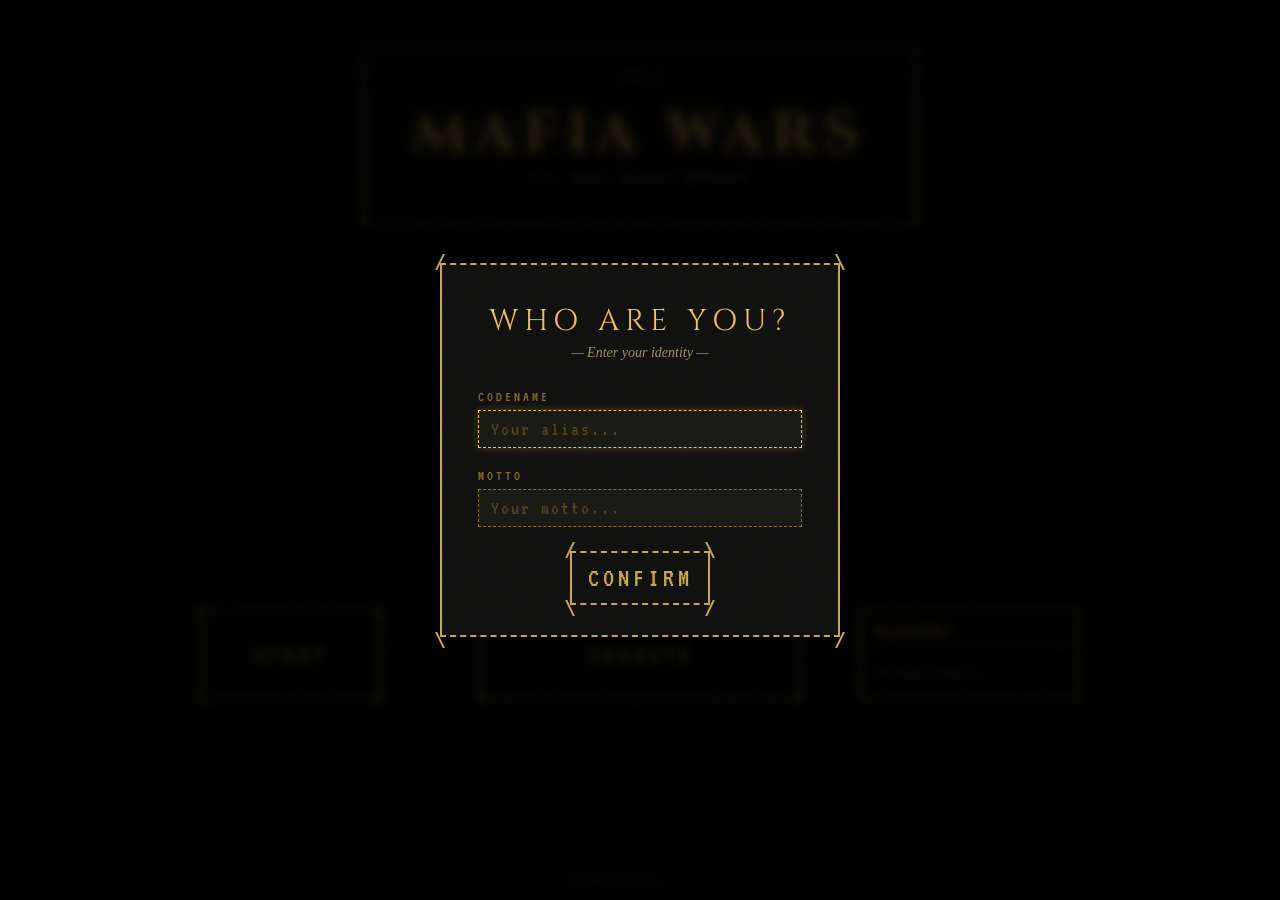
<file: index.html>
<!DOCTYPE html>
<html lang="en">
<head>
  <meta charset="UTF-8" />
  <meta name="viewport" content="width=device-width, initial-scale=1.0" />
  <title>MAFIA WARS</title>
  <link rel="stylesheet" href="css/style.css" />
</head>
<body>

  <!-- LOGO -->
  <div id="logo-wrap">
    <div id="logo-border">
      <span class="logo-corner tl">/</span>
      <span class="logo-corner tr">\</span>
      <span class="logo-corner bl">\</span>
      <span class="logo-corner br">/</span>
      <div id="logo-inner">
        <div id="logo-top-line">_ _ _ _ _ _ _ _ _ _ _ _ _ _</div>
        <div id="logo-title">MAFIA WARS</div>
        <div id="logo-subtitle">Est. Anno Domini MMXXV</div>
        <div id="logo-bottom-line">- - - - - - - - - - - - - -</div>
      </div>
    </div>
  </div>

  <!-- START BUTTON (bottom-left, 200px from edge) -->
  <div class="mafia-btn" id="btn-start">
    <span class="corner tl">/</span>
    <span class="corner tr">\</span>
    <span class="corner bl">\</span>
    <span class="corner br">/</span>
    <div class="btn-label">START</div>
  </div>

  <!-- CREDITS BUTTON (bottom-center, 200px from bottom) -->
  <div class="mafia-btn wide" id="btn-credits">
    <span class="corner tl">/</span>
    <span class="corner tr">\</span>
    <span class="corner bl">\</span>
    <span class="corner br">/</span>
    <div class="btn-label">CREDITS</div>
  </div>

  <!-- PLAYER LIST (bottom-right, mirror of START button) -->
  <div id="player-list-panel">
    <span class="corner tl">/</span>
    <span class="corner tr">\</span>
    <span class="corner bl">\</span>
    <span class="corner br">/</span>
    <div id="player-list-header">PLAYERS:</div>
    <div id="player-list-items">
      <div class="player-loading">Waiting for players...</div>
    </div>
  </div>

  <!-- USERNAME MODAL -->
  <div id="modal-overlay" class="hidden">
    <div id="modal-box">
      <span class="corner tl">/</span>
      <span class="corner tr">\</span>
      <span class="corner bl">\</span>
      <span class="corner br">/</span>
      <div id="modal-title">WHO ARE YOU?</div>
      <div id="modal-subtitle">— Enter your identity —</div>
      <div class="modal-field">
        <label>CODENAME</label>
        <input type="text" id="input-username" maxlength="16" placeholder="Your alias..." />
      </div>
      <div class="modal-field">
        <label>MOTTO</label>
        <input type="text" id="input-motto" maxlength="32" placeholder="Your motto..." />
      </div>
      <div class="modal-btn-wrap">
        <div class="mafia-btn small" id="btn-confirm-identity">
          <span class="corner tl">/</span>
          <span class="corner tr">\</span>
          <span class="corner bl">\</span>
          <span class="corner br">/</span>
          <div class="btn-label">CONFIRM</div>
        </div>
      </div>
    </div>
  </div>

  <!-- STATUS BAR -->
  <div id="status-bar">
    <span id="status-text">CONNECTING...</span>
    <span id="player-role-tag"></span>
  </div>

  <script src="js/app.js"></script>
</body>
</html>
</file>
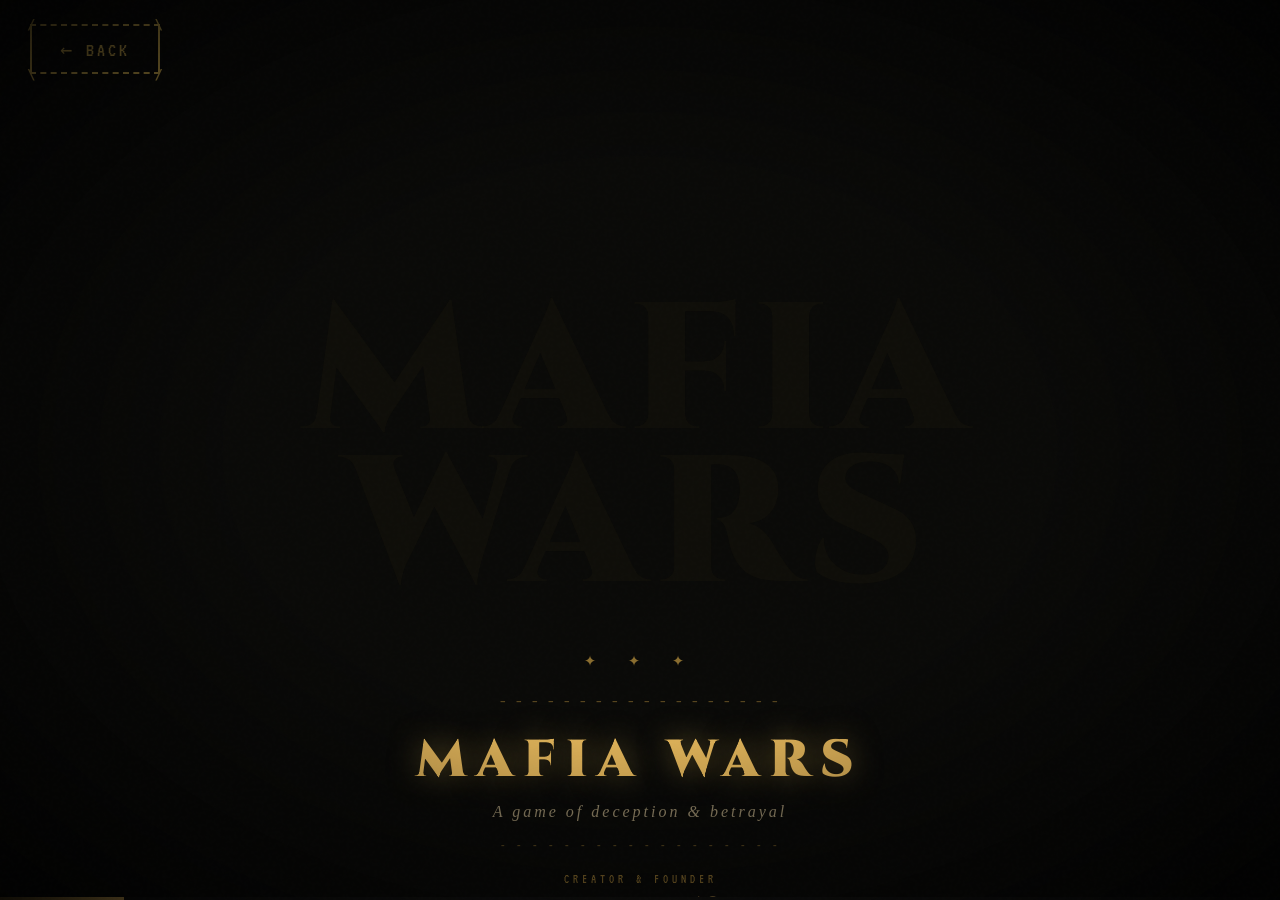
<file: credits.html>
<!DOCTYPE html>
<html lang="en">
<head>
  <meta charset="UTF-8" />
  <meta name="viewport" content="width=device-width, initial-scale=1.0"/>
  <title>MAFIA WARS — Credits</title>
  <link rel="stylesheet" href="css/credits.css" />
</head>
<body>

  <!-- Background watermark logo -->
  <div id="bg-logo">MAFIA<br>WARS</div>

  <div id="credits-stage">
    <div id="credits-scroll">

      <!-- Decorative top -->
      <div class="credits-deco">✦ ✦ ✦</div>
      <div class="credits-divider">_ _ _ _ _ _ _ _ _ _ _ _ _ _ _ _ _ _</div>

      <div class="credits-title">MAFIA WARS</div>
      <div class="credits-subtitle">A game of deception &amp; betrayal</div>

      <div class="credits-divider">- - - - - - - - - - - - - - - - - -</div>

      <div class="credits-section">
        <div class="credits-role">CREATOR &amp; FOUNDER</div>
        <div class="credits-name">pakball13</div>
      </div>

      <div class="credits-divider small">· · · · · · · · · ·</div>

      <div class="credits-section">
        <div class="credits-role">CODE &amp; ARCHITECTURE</div>
        <div class="credits-name">pakball13</div>
      </div>

      <div class="credits-divider small">· · · · · · · · · ·</div>

      <div class="credits-section">
        <div class="credits-role">ART &amp; CONCEPT</div>
        <div class="credits-name">Mr_Deviljinkazama</div>
        <div class="credits-sub">and others</div>
      </div>

      <div class="credits-divider small">· · · · · · · · · ·</div>

      <div class="credits-section">
        <div class="credits-role">GAME CONCEPT &amp; DESIGN</div>
        <div class="credits-name">Mr_Deviljinkazama</div>
        <div class="credits-sub">and others</div>
      </div>

      <div class="credits-divider">_ _ _ _ _ _ _ _ _ _ _ _ _ _ _ _ _ _</div>

      <div class="credits-section">
        <div class="credits-role">SPECIAL THANKS</div>
        <div class="credits-name">The Entire Community</div>
        <div class="credits-sub">For testing, ideas, and chaos</div>
      </div>

      <div class="credits-section">
        <div class="credits-role">PLAYTESTING</div>
        <div class="credits-name">All the Civilians Who Died First</div>
        <div class="credits-sub">Your sacrifice was not in vain</div>
      </div>

      <div class="credits-section">
        <div class="credits-role">DEDICATED TO</div>
        <div class="credits-name">Everyone Who Was Voted Out Unfairly</div>
        <div class="credits-sub">We know you weren't mafia. Probably.</div>
      </div>

      <div class="credits-divider">- - - - - - - - - - - - - - - - - -</div>

      <div class="credits-section">
        <div class="credits-role">INSPIRATION</div>
        <div class="credits-name">Classic Mafia / Werewolf</div>
        <div class="credits-sub">The original games of social deduction</div>
      </div>

      <div class="credits-section">
        <div class="credits-role">BUILT WITH</div>
        <div class="credits-name">HTML · CSS · JavaScript · PHP</div>
        <div class="credits-sub">No frameworks. Pure craft.</div>
      </div>

      <div class="credits-divider">_ _ _ _ _ _ _ _ _ _ _ _ _ _ _ _ _ _</div>

      <!-- AI Disclaimer -->
      <div class="credits-disclaimer">
        <div class="disclaimer-label">⚠ DISCLAIMER ⚠</div>
        <div class="disclaimer-text">AI WAS USED IN THE CREATION OF THIS GAME</div>
        <div class="disclaimer-sub">Claude by Anthropic assisted in code generation</div>
      </div>

      <div class="credits-divider">- - - - - - - - - - - - - - - - - -</div>

      <!-- Logo watermark at end -->
      <div class="credits-end-logo">
        <div class="end-logo-text">MAFIA<br>WARS</div>
        <div class="end-logo-sub">© 2025 pakball13 &amp; Mr_Deviljinkazama</div>
      </div>

      <div class="credits-deco">✦ ✦ ✦</div>

    </div><!-- /credits-scroll -->
  </div>

  <!-- Back button -->
  <div id="btn-back">
    <span class="corner tl">/</span>
    <span class="corner tr">\</span>
    <span class="corner bl">\</span>
    <span class="corner br">/</span>
    <div class="btn-label">← BACK</div>
  </div>

  <script src="js/credits.js"></script>
</body>
</html>
</file>
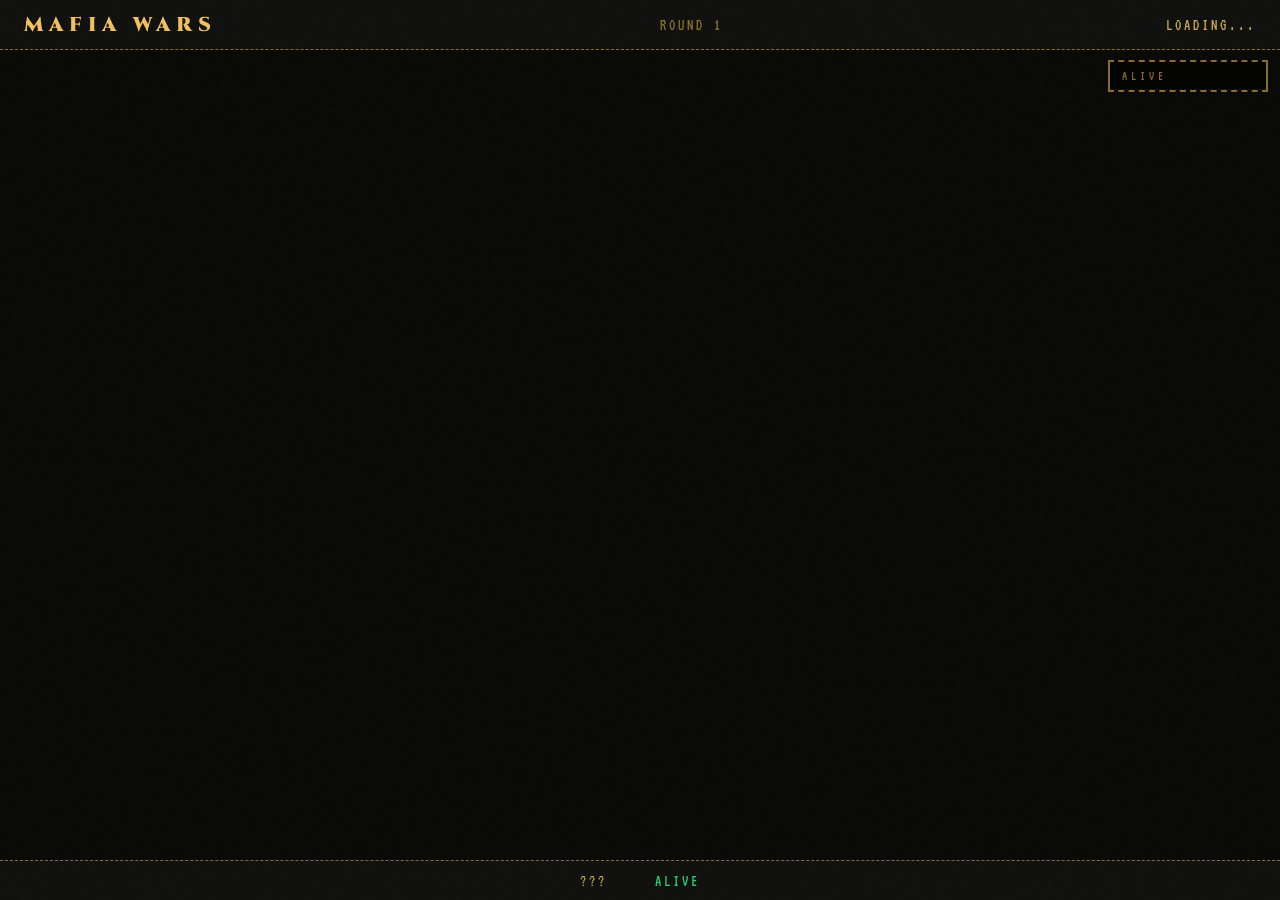
<file: game.html>
<!DOCTYPE html>
<html lang="en">
<head>
  <meta charset="UTF-8"/>
  <meta name="viewport" content="width=device-width, initial-scale=1.0"/>
  <title>MAFIA WARS — In Game</title>
  <link rel="stylesheet" href="css/game.css"/>
</head>
<body>

  <!-- TOP BAR -->
  <div id="top-bar">
    <div id="top-logo">MAFIA WARS</div>
    <div id="round-info">ROUND <span id="round-num">1</span></div>
    <div id="phase-label">LOADING...</div>
  </div>

  <!-- MAIN STAGE -->
  <div id="game-stage">

    <!-- ═══ PHASE: ROLE REVEAL ═══ -->
    <div class="phase-screen hidden" id="phase-role-reveal">
      <div class="phase-panel">
        <span class="corner tl">/</span><span class="corner tr">\</span>
        <span class="corner bl">\</span><span class="corner br">/</span>
        <div class="panel-title">YOUR ROLE</div>
        <div id="role-name" class="role-name-text">???</div>
        <div id="role-desc" class="role-desc-text"></div>
        <div id="role-ability" class="role-ability-text"></div>
        <div class="role-hide-timer">Role hidden in <span id="role-timer">5</span>s</div>
      </div>
    </div>

    <!-- ═══ PHASE: NIGHT — CIVILIAN ═══ -->
    <div class="phase-screen hidden" id="phase-night-civ">
      <div class="night-panel">
        <div class="night-border-top">⫭ - - - - - - - - - - - - - - - - - - - - ⫬</div>
        <div class="night-content">
          <div class="night-spacer"></div>
          <div class="night-big">Night, Night</div>
          <div class="night-spacer"></div>
        </div>
        <div class="night-border-bot">⫦ - - - - - - - - - - - - - - - - - - - - ⫣</div>
      </div>
      <div class="night-stars" id="night-stars-civ"></div>
    </div>

    <!-- ═══ PHASE: NIGHT — MAFIA ═══ -->
    <div class="phase-screen hidden" id="phase-night-mafia">
      <div class="night-panel mafia-night">
        <div class="night-border-top">⫭ - - - - - - - - - - - - - - - - - - - - ⫬</div>
        <div class="night-content">
          <div class="night-big alert-text">EVERYONE'S ASLEEP</div>
          <div class="night-sub">STRIKE NOW!</div>
          <div id="kill-timer-wrap">
            <div class="kill-timer-label">DECIDE IN</div>
            <div id="kill-timer" class="kill-timer-num">20</div>
            <div class="kill-timer-label">SECONDS</div>
          </div>
        </div>
        <div class="night-border-bot">⫦ - - - - - - - - - - - - - - - - - - - - ⫣</div>
      </div>

      <!-- Target list -->
      <div id="kill-targets">
        <div class="kill-targets-label">CHOOSE YOUR VICTIM:</div>
        <div id="kill-target-list"></div>
      </div>

      <div class="night-stars" id="night-stars-mafia"></div>
    </div>

    <!-- ═══ PHASE: MORNING ANNOUNCEMENT ═══ -->
    <div class="phase-screen hidden" id="phase-morning">
      <div class="morning-wrap">
        <div class="morning-sun" id="morning-sun">☀</div>
        <div class="morning-panel">
          <span class="corner tl">/</span><span class="corner tr">\</span>
          <span class="corner bl">\</span><span class="corner br">/</span>
          <div class="panel-title morning-title">— MORNING HAS COME —</div>
          <div id="morning-event" class="morning-event-text"></div>
          <div class="morning-timer-wrap">
            <div class="morning-timer-label">VOTING BEGINS IN</div>
            <div id="morning-countdown" class="morning-countdown-num">15</div>
          </div>
        </div>
      </div>
    </div>

    <!-- ═══ PHASE: VOTING ═══ -->
    <div class="phase-screen hidden" id="phase-voting">
      <div class="vote-panel">
        <span class="corner tl">/</span><span class="corner tr">\</span>
        <span class="corner bl">\</span><span class="corner br">/</span>
        <div class="panel-title">WHO IS SUSPICIOUS?</div>
        <div class="vote-sub">Cast your vote — the town decides</div>
        <div id="vote-list"></div>
        <div id="vote-timer-wrap">
          <div class="vote-timer-bar-track">
            <div id="vote-timer-bar" class="vote-timer-bar-fill"></div>
          </div>
          <div id="vote-timer-text">Time to vote: 30s</div>
        </div>
      </div>
    </div>

    <!-- ═══ PHASE: GAME OVER ═══ -->
    <div class="phase-screen hidden" id="phase-gameover">
      <div class="gameover-wrap">
        <div id="winner-banner" class="winner-banner">CIVILIANS WIN</div>
        <div id="winner-sub" class="winner-sub">The mafia has been brought to justice</div>
        <div class="gameover-roles" id="gameover-roles"></div>
        <div class="mafia-btn-go" id="btn-play-again">
          <span class="corner tl">/</span><span class="corner tr">\</span>
          <span class="corner bl">\</span><span class="corner br">/</span>
          <div class="btn-label">PLAY AGAIN</div>
        </div>
      </div>
    </div>

  </div><!-- /game-stage -->

  <!-- PLAYER STATUS BAR (persistent) -->
  <div id="player-status-bar">
    <span id="my-status-name">???</span>
    <span id="my-status-role" class="status-role"></span>
    <span id="my-status-alive" class="status-alive">ALIVE</span>
  </div>

  <!-- ALIVE PLAYERS SIDEBAR -->
  <div id="alive-sidebar">
    <div class="sidebar-header">ALIVE</div>
    <div id="alive-list"></div>
  </div>

  <script src="js/game.js"></script>
</body>
</html>
</file>
<file: css/style.css>
/* =============================================
   MAFIA WARS — MAIN STYLESHEET
   Dark, vintage crime thriller aesthetic
   Font: VT323 (monospace terminal) + Cinzel
   ============================================= */

@import url('https://fonts.googleapis.com/css2?family=VT323&family=Cinzel:wght@400;700;900&family=IM+Fell+English:ital@0;1&display=swap');

:root {
  --gold: #c9a84c;
  --gold-dim: #8a6d2f;
  --gold-bright: #f0c060;
  --red: #8b1a1a;
  --red-bright: #c0392b;
  --dark: #0a0a08;
  --dark2: #111110;
  --dark3: #1a1a16;
  --paper: #d4c9a8;
  --paper-dim: #9e9070;
  --shadow: rgba(0,0,0,0.8);
  --btn-width: 180px;
  --btn-height: 90px;
}

*, *::before, *::after { box-sizing: border-box; margin: 0; padding: 0; }

html, body {
  width: 100%; height: 100%;
  overflow: hidden;
  background: var(--dark);
  font-family: 'VT323', monospace;
  color: var(--gold);
  cursor: crosshair;
}

/* Grain overlay */
body::before {
  content: '';
  position: fixed; inset: 0;
  background-image: url("data:image/svg+xml,%3Csvg viewBox='0 0 256 256' xmlns='http://www.w3.org/2000/svg'%3E%3Cfilter id='noise'%3E%3CfeTurbulence type='fractalNoise' baseFrequency='0.9' numOctaves='4' stitchTiles='stitch'/%3E%3C/filter%3E%3Crect width='100%25' height='100%25' filter='url(%23noise)' opacity='0.04'/%3E%3C/svg%3E");
  pointer-events: none; z-index: 9999; opacity: 0.35;
}

/* Vignette */
body::after {
  content: '';
  position: fixed; inset: 0;
  background: radial-gradient(ellipse at center, transparent 40%, rgba(0,0,0,0.85) 100%);
  pointer-events: none; z-index: 9998;
}

/* ====================== LOGO ====================== */
#logo-wrap {
  position: absolute;
  top: 48px;
  left: 50%;
  transform: translateX(-50%);
  z-index: 10;
  animation: fadeInDown 1s ease forwards;
}

#logo-border {
  position: relative;
  border-top: 2px dashed var(--gold);
  border-bottom: 2px dashed var(--gold);
  border-left: 2px solid var(--gold);
  border-right: 2px solid var(--gold);
  padding: 18px 48px;
  min-width: 360px;
  text-align: center;
}

#logo-top-line, #logo-bottom-line {
  font-family: 'VT323', monospace;
  color: var(--gold-dim);
  font-size: 14px;
  letter-spacing: 2px;
  line-height: 1;
}

#logo-title {
  font-family: 'Cinzel', serif;
  font-weight: 900;
  font-size: 56px;
  letter-spacing: 8px;
  color: var(--gold-bright);
  text-shadow: 0 0 20px rgba(201,168,76,0.5), 0 0 60px rgba(201,168,76,0.2);
  line-height: 1.1;
  margin: 6px 0 4px;
}

#logo-subtitle {
  font-family: 'IM Fell English', serif;
  font-style: italic;
  font-size: 14px;
  color: var(--paper-dim);
  letter-spacing: 3px;
  margin-bottom: 6px;
}

/* ====================== BUTTONS ====================== */
.mafia-btn {
  position: absolute;
  width: var(--btn-width);
  height: var(--btn-height);
  border-top: 2px dashed var(--gold);
  border-bottom: 2px dashed var(--gold);
  border-left: 2px solid var(--gold);
  border-right: 2px solid var(--gold);
  display: flex;
  align-items: center;
  justify-content: center;
  cursor: pointer;
  transition: all 0.2s ease;
  z-index: 10;
  user-select: none;
}

.mafia-btn:hover {
  border-color: var(--gold-bright);
  box-shadow: 0 0 18px rgba(201,168,76,0.4), inset 0 0 18px rgba(201,168,76,0.05);
}

.mafia-btn:hover .btn-label {
  color: var(--gold-bright);
  text-shadow: 0 0 12px rgba(240,192,96,0.8);
}

.mafia-btn:active {
  transform: scale(0.97);
}

.mafia-btn.wide {
  width: 320px;
}

.mafia-btn.small {
  width: 140px;
  height: 54px;
  position: relative;
}

.btn-label {
  font-family: 'VT323', monospace;
  font-size: 28px;
  letter-spacing: 4px;
  color: var(--gold);
  pointer-events: none;
}

/* Corner decorations */
.corner {
  position: absolute;
  font-family: monospace;
  font-size: 16px;
  font-weight: bold;
  color: var(--gold);
  line-height: 1;
  pointer-events: none;
}
.corner.tl { top: -10px; left: -6px; }
.corner.tr { top: -10px; right: -6px; }
.corner.bl { bottom: -10px; left: -6px; }
.corner.br { bottom: -10px; right: -6px; }

/* Logo corners are bigger */
#logo-border .corner {
  font-size: 20px;
}
#logo-border .corner.tl { top: -14px; left: -8px; }
#logo-border .corner.tr { top: -14px; right: -8px; }
#logo-border .corner.bl { bottom: -14px; left: -8px; }
#logo-border .corner.br { bottom: -14px; right: -8px; }

/* ====================== BUTTON POSITIONS ====================== */
#btn-start {
  bottom: 200px;
  left: 200px;
  animation: fadeInLeft 1.2s ease 0.4s both;
}

#btn-credits {
  bottom: 200px;
  left: 50%;
  transform: translateX(-50%);
  animation: fadeInUp 1.2s ease 0.5s both;
}

#btn-credits:hover {
  transform: translateX(-50%) scale(1.02);
}
#btn-credits:active {
  transform: translateX(-50%) scale(0.98);
}

/* ====================== PLAYER LIST ====================== */
#player-list-panel {
  position: absolute;
  bottom: 200px;
  right: 200px;
  width: 220px;
  min-height: 90px;
  max-height: 340px;
  border-top: 2px dashed var(--gold);
  border-bottom: 2px dashed var(--gold);
  border-left: 2px solid var(--gold);
  border-right: 2px solid var(--gold);
  overflow: hidden;
  z-index: 10;
  animation: fadeInRight 1.2s ease 0.4s both;
}

#player-list-panel .corner { color: var(--gold); }

#player-list-header {
  font-family: 'VT323', monospace;
  font-size: 20px;
  letter-spacing: 2px;
  color: var(--gold-bright);
  padding: 10px 14px 4px;
  border-bottom: 1px dashed var(--gold-dim);
}

#player-list-items {
  overflow-y: auto;
  max-height: 260px;
  padding: 6px 0;
}

.player-entry {
  padding: 5px 14px 3px;
  border-bottom: 1px dotted var(--dark3);
}

.player-entry:last-child { border-bottom: none; }

.player-name {
  font-family: 'VT323', monospace;
  font-size: 17px;
  color: var(--gold);
}

.player-name .host-tag {
  color: var(--red-bright);
  font-size: 13px;
  margin-left: 4px;
}

.player-name .you-tag {
  color: #6fc;
  font-size: 13px;
  margin-left: 4px;
}

.player-motto {
  font-family: 'IM Fell English', serif;
  font-style: italic;
  font-size: 12px;
  color: var(--paper-dim);
  padding-left: 6px;
}

.player-bot .player-name { color: var(--gold-dim); }

.player-loading {
  font-family: 'IM Fell English', serif;
  font-style: italic;
  color: var(--gold-dim);
  font-size: 13px;
  padding: 12px 14px;
}

/* ====================== MODAL ====================== */
#modal-overlay {
  position: fixed; inset: 0;
  background: rgba(0,0,0,0.85);
  z-index: 1000;
  display: flex;
  align-items: center;
  justify-content: center;
  backdrop-filter: blur(4px);
}

#modal-overlay.hidden { display: none; }

#modal-box {
  position: relative;
  width: 400px;
  background: var(--dark2);
  border-top: 2px dashed var(--gold);
  border-bottom: 2px dashed var(--gold);
  border-left: 2px solid var(--gold);
  border-right: 2px solid var(--gold);
  padding: 36px 36px 30px;
  animation: popIn 0.3s ease;
}

#modal-box .corner { font-size: 20px; }
#modal-box .corner.tl { top: -14px; left: -8px; }
#modal-box .corner.tr { top: -14px; right: -8px; }
#modal-box .corner.bl { bottom: -14px; left: -8px; }
#modal-box .corner.br { bottom: -14px; right: -8px; }

#modal-title {
  font-family: 'Cinzel', serif;
  font-size: 30px;
  letter-spacing: 6px;
  color: var(--gold-bright);
  text-align: center;
  margin-bottom: 4px;
}

#modal-subtitle {
  font-family: 'IM Fell English', serif;
  font-style: italic;
  color: var(--paper-dim);
  text-align: center;
  font-size: 14px;
  margin-bottom: 28px;
}

.modal-field {
  margin-bottom: 20px;
}

.modal-field label {
  display: block;
  font-family: 'VT323', monospace;
  font-size: 15px;
  letter-spacing: 3px;
  color: var(--gold-dim);
  margin-bottom: 6px;
}

.modal-field input {
  width: 100%;
  background: var(--dark3);
  border: 1px dashed var(--gold-dim);
  color: var(--gold);
  font-family: 'VT323', monospace;
  font-size: 20px;
  padding: 8px 12px;
  outline: none;
  letter-spacing: 2px;
  transition: border-color 0.2s;
}

.modal-field input:focus {
  border-color: var(--gold-bright);
  box-shadow: 0 0 8px rgba(201,168,76,0.3);
}

.modal-field input::placeholder { color: var(--gold-dim); opacity: 0.5; }

.modal-btn-wrap {
  display: flex;
  justify-content: center;
  margin-top: 24px;
}

/* ====================== STATUS BAR ====================== */
#status-bar {
  position: fixed;
  bottom: 12px;
  left: 50%;
  transform: translateX(-50%);
  font-family: 'VT323', monospace;
  font-size: 15px;
  letter-spacing: 3px;
  color: var(--gold-dim);
  z-index: 20;
  display: flex;
  gap: 24px;
}

#player-role-tag {
  color: var(--red-bright);
}

/* ====================== BACKGROUND DECO ====================== */
.bg-lines {
  position: fixed; inset: 0;
  background-image: 
    repeating-linear-gradient(0deg, transparent, transparent 59px, rgba(201,168,76,0.03) 60px),
    repeating-linear-gradient(90deg, transparent, transparent 59px, rgba(201,168,76,0.03) 60px);
  pointer-events: none; z-index: 1;
}

/* ====================== ANIMATIONS ====================== */
@keyframes fadeInDown {
  from { opacity: 0; transform: translateX(-50%) translateY(-30px); }
  to   { opacity: 1; transform: translateX(-50%) translateY(0); }
}

@keyframes fadeInLeft {
  from { opacity: 0; transform: translateX(-40px); }
  to   { opacity: 1; transform: translateX(0); }
}

@keyframes fadeInRight {
  from { opacity: 0; transform: translateX(40px); }
  to   { opacity: 1; transform: translateX(0); }
}

@keyframes fadeInUp {
  from { opacity: 0; transform: translateX(-50%) translateY(30px); }
  to   { opacity: 1; transform: translateX(-50%) translateY(0); }
}

@keyframes popIn {
  from { opacity: 0; transform: scale(0.9); }
  to   { opacity: 1; transform: scale(1); }
}

@keyframes pulse {
  0%, 100% { opacity: 1; }
  50% { opacity: 0.4; }
}

.pulse { animation: pulse 1.5s ease-in-out infinite; }

/* Host-only start button state */
#btn-start.disabled {
  opacity: 0.35;
  cursor: not-allowed;
  pointer-events: none;
}

/* Scrollbar */
#player-list-items::-webkit-scrollbar { width: 4px; }
#player-list-items::-webkit-scrollbar-track { background: var(--dark); }
#player-list-items::-webkit-scrollbar-thumb { background: var(--gold-dim); }
</file>
<file: css/credits.css>
@import url('https://fonts.googleapis.com/css2?family=VT323&family=Cinzel:wght@400;700;900&family=IM+Fell+English:ital@0;1&display=swap');

:root {
  --gold: #c9a84c;
  --gold-dim: #8a6d2f;
  --gold-bright: #f0c060;
  --red: #c0392b;
  --dark: #0a0a08;
  --dark2: #111110;
  --paper-dim: #9e9070;
}

*, *::before, *::after { box-sizing: border-box; margin: 0; padding: 0; }

html, body {
  width: 100%; height: 100%;
  background: var(--dark);
  font-family: 'VT323', monospace;
  color: var(--gold);
  overflow: hidden;
  cursor: crosshair;
}

/* grain */
body::before {
  content: '';
  position: fixed; inset: 0;
  background-image: url("data:image/svg+xml,%3Csvg viewBox='0 0 256 256' xmlns='http://www.w3.org/2000/svg'%3E%3Cfilter id='noise'%3E%3CfeTurbulence type='fractalNoise' baseFrequency='0.9' numOctaves='4' stitchTiles='stitch'/%3E%3C/filter%3E%3Crect width='100%25' height='100%25' filter='url(%23noise)' opacity='0.04'/%3E%3C/svg%3E");
  pointer-events: none; z-index: 9999; opacity: 0.35;
}

/* vignette */
body::after {
  content: '';
  position: fixed; inset: 0;
  background: radial-gradient(ellipse at center, transparent 40%, rgba(0,0,0,0.9) 100%);
  pointer-events: none; z-index: 9998;
}

/* Background watermark logo */
#bg-logo {
  position: fixed;
  top: 50%; left: 50%;
  transform: translate(-50%,-50%);
  font-family: 'Cinzel', serif;
  font-size: 180px;
  font-weight: 900;
  color: rgba(201,168,76,0.03);
  text-align: center;
  line-height: 0.85;
  pointer-events: none;
  z-index: 0;
  user-select: none;
  letter-spacing: 10px;
}

/* ─── STAGE ─── */
#credits-stage {
  position: fixed; inset: 0;
  overflow: hidden;
  z-index: 10;
}

#credits-scroll {
  position: absolute;
  left: 50%;
  transform: translateX(-50%);
  width: 500px;
  text-align: center;
  /* Animation controlled by JS */
  top: 100vh;
  padding-bottom: 200px;
}

/* ─── CONTENT ─── */
.credits-title {
  font-family: 'Cinzel', serif;
  font-size: 52px;
  font-weight: 900;
  letter-spacing: 10px;
  color: var(--gold-bright);
  text-shadow: 0 0 30px rgba(201,168,76,0.5);
  margin: 20px 0 8px;
}

.credits-subtitle {
  font-family: 'IM Fell English', serif;
  font-style: italic;
  font-size: 16px;
  color: var(--paper-dim);
  letter-spacing: 3px;
  margin-bottom: 16px;
}

.credits-divider {
  font-family: 'VT323', monospace;
  color: var(--gold-dim);
  font-size: 14px;
  letter-spacing: 2px;
  margin: 18px 0;
  opacity: 0.6;
}

.credits-divider.small {
  font-size: 11px;
  margin: 12px 0;
  opacity: 0.35;
}

.credits-section {
  margin: 20px 0;
}

.credits-role {
  font-family: 'VT323', monospace;
  font-size: 13px;
  letter-spacing: 4px;
  color: var(--gold-dim);
  text-transform: uppercase;
  margin-bottom: 4px;
}

.credits-name {
  font-family: 'Cinzel', serif;
  font-size: 26px;
  font-weight: 700;
  letter-spacing: 4px;
  color: var(--gold-bright);
}

.credits-sub {
  font-family: 'IM Fell English', serif;
  font-style: italic;
  font-size: 13px;
  color: var(--paper-dim);
  margin-top: 3px;
}

.credits-deco {
  font-size: 20px;
  color: var(--gold-dim);
  letter-spacing: 12px;
  margin: 20px 0;
}

/* AI Disclaimer */
.credits-disclaimer {
  margin: 28px 0;
  padding: 16px;
  border: 1px dashed var(--red);
}

.disclaimer-label {
  font-family: 'VT323', monospace;
  font-size: 16px;
  letter-spacing: 4px;
  color: var(--red);
  margin-bottom: 8px;
}

.disclaimer-text {
  font-family: 'Cinzel', serif;
  font-size: 18px;
  font-weight: 700;
  color: var(--red);
  letter-spacing: 2px;
  text-shadow: 0 0 12px rgba(192,57,43,0.5);
}

.disclaimer-sub {
  font-family: 'IM Fell English', serif;
  font-style: italic;
  font-size: 13px;
  color: #e07060;
  margin-top: 6px;
  opacity: 0.7;
}

/* End logo */
.credits-end-logo {
  margin: 32px 0 20px;
}

.end-logo-text {
  font-family: 'Cinzel', serif;
  font-size: 48px;
  font-weight: 900;
  letter-spacing: 10px;
  color: var(--gold-bright);
  opacity: 0.5;
  line-height: 0.9;
}

.end-logo-sub {
  font-family: 'IM Fell English', serif;
  font-style: italic;
  font-size: 12px;
  color: var(--paper-dim);
  margin-top: 10px;
  letter-spacing: 2px;
  opacity: 0.6;
}

/* ─── BACK BUTTON ─── */
#btn-back {
  position: fixed;
  top: 24px;
  left: 30px;
  width: 130px;
  height: 50px;
  border-top: 2px dashed var(--gold);
  border-bottom: 2px dashed var(--gold);
  border-left: 2px solid var(--gold);
  border-right: 2px solid var(--gold);
  display: flex;
  align-items: center;
  justify-content: center;
  cursor: pointer;
  z-index: 100;
  transition: all 0.2s;
}

#btn-back:hover {
  border-color: var(--gold-bright);
  box-shadow: 0 0 12px rgba(201,168,76,0.4);
}

.btn-label {
  font-family: 'VT323', monospace;
  font-size: 20px;
  letter-spacing: 3px;
  color: var(--gold);
  pointer-events: none;
}

.corner {
  position: absolute;
  font-family: monospace;
  font-size: 14px;
  font-weight: bold;
  color: var(--gold);
  pointer-events: none;
}
.corner.tl { top: -10px; left: -5px; }
.corner.tr { top: -10px; right: -5px; }
.corner.bl { bottom: -10px; left: -5px; }
.corner.br { bottom: -10px; right: -5px; }

/* Progress bar */
#progress-bar-wrap {
  position: fixed;
  bottom: 0; left: 0;
  width: 100%;
  height: 3px;
  background: var(--dark2);
  z-index: 100;
}

#progress-bar {
  height: 100%;
  width: 0%;
  background: linear-gradient(90deg, var(--gold-dim), var(--gold-bright));
  transition: width 0.1s linear;
}
</file>
<file: css/game.css>
@import url('https://fonts.googleapis.com/css2?family=VT323&family=Cinzel:wght@400;700;900&family=IM+Fell+English:ital@0;1&display=swap');

:root {
  --gold: #c9a84c;
  --gold-dim: #8a6d2f;
  --gold-bright: #f0c060;
  --red: #8b1a1a;
  --red-bright: #c0392b;
  --green: #2ecc71;
  --dark: #0a0a08;
  --dark2: #111110;
  --dark3: #1a1a16;
  --night-bg: #04060f;
  --morning-bg: #1a0f00;
  --paper-dim: #9e9070;
}

*, *::before, *::after { box-sizing: border-box; margin: 0; padding: 0; }

html, body { width: 100%; height: 100%; overflow: hidden; background: var(--dark); font-family: 'VT323', monospace; color: var(--gold); }

/* grain */
body::before {
  content: ''; position: fixed; inset: 0;
  background-image: url("data:image/svg+xml,%3Csvg viewBox='0 0 256 256' xmlns='http://www.w3.org/2000/svg'%3E%3Cfilter id='noise'%3E%3CfeTurbulence type='fractalNoise' baseFrequency='0.9' numOctaves='4' stitchTiles='stitch'/%3E%3C/filter%3E%3Crect width='100%25' height='100%25' filter='url(%23noise)' opacity='0.04'/%3E%3C/svg%3E");
  pointer-events: none; z-index: 9999; opacity: 0.3;
}

/* ─── TOP BAR ─── */
#top-bar {
  position: fixed; top: 0; left: 0; right: 0;
  height: 50px;
  background: var(--dark2);
  border-bottom: 1px dashed var(--gold-dim);
  display: flex; align-items: center; justify-content: space-between;
  padding: 0 24px;
  z-index: 100;
}

#top-logo {
  font-family: 'Cinzel', serif;
  font-weight: 900;
  font-size: 20px;
  letter-spacing: 6px;
  color: var(--gold-bright);
}

#round-info {
  font-family: 'VT323', monospace;
  font-size: 16px;
  letter-spacing: 3px;
  color: var(--gold-dim);
}

#phase-label {
  font-family: 'VT323', monospace;
  font-size: 16px;
  letter-spacing: 3px;
  color: var(--gold);
  animation: phasePulse 2s ease-in-out infinite;
}

@keyframes phasePulse { 0%,100% { opacity:1; } 50% { opacity:0.5; } }

/* ─── GAME STAGE ─── */
#game-stage {
  position: fixed;
  top: 50px; bottom: 40px;
  left: 180px; right: 180px;
  overflow: hidden;
}

/* ─── PHASE SCREENS ─── */
.phase-screen {
  position: absolute; inset: 0;
  display: flex; align-items: center; justify-content: center;
  opacity: 0; transition: opacity 0.6s ease;
  pointer-events: none;
}
.phase-screen.active {
  opacity: 1;
  pointer-events: all;
}
.phase-screen.hidden { display: none; }

/* ─── PANEL BASE ─── */
.phase-panel, .vote-panel {
  position: relative;
  border-top: 2px dashed var(--gold);
  border-bottom: 2px dashed var(--gold);
  border-left: 2px solid var(--gold);
  border-right: 2px solid var(--gold);
  padding: 40px 60px;
  text-align: center;
  min-width: 400px;
  max-width: 560px;
  background: rgba(0,0,0,0.5);
}

.corner {
  position: absolute;
  font-family: monospace;
  font-size: 16px;
  font-weight: bold;
  color: var(--gold);
  pointer-events: none;
}
.corner.tl { top:-10px; left:-6px; }
.corner.tr { top:-10px; right:-6px; }
.corner.bl { bottom:-10px; left:-6px; }
.corner.br { bottom:-10px; right:-6px; }

.panel-title {
  font-family: 'VT323', monospace;
  font-size: 14px;
  letter-spacing: 5px;
  color: var(--gold-dim);
  text-transform: uppercase;
  margin-bottom: 20px;
}

/* ─── ROLE REVEAL ─── */
.role-name-text {
  font-family: 'Cinzel', serif;
  font-size: 52px;
  font-weight: 900;
  letter-spacing: 6px;
  color: var(--gold-bright);
  text-shadow: 0 0 30px rgba(201,168,76,0.6);
  margin-bottom: 14px;
}
.role-name-text.mafia { color: var(--red-bright); text-shadow: 0 0 30px rgba(192,57,43,0.6); }
.role-name-text.civilian { color: var(--gold-bright); }

.role-desc-text {
  font-family: 'IM Fell English', serif;
  font-style: italic;
  font-size: 16px;
  color: var(--paper-dim);
  margin-bottom: 12px;
}

.role-ability-text {
  font-family: 'VT323', monospace;
  font-size: 20px;
  letter-spacing: 3px;
  color: var(--gold);
  margin-bottom: 24px;
}

.role-hide-timer {
  font-size: 13px;
  color: var(--gold-dim);
  letter-spacing: 2px;
}

/* ─── NIGHT ─── */
.night-panel {
  width: 560px;
  text-align: center;
  position: relative;
  z-index: 5;
}

.night-border-top, .night-border-bot {
  font-family: 'VT323', monospace;
  font-size: 18px;
  letter-spacing: 2px;
  color: var(--gold-dim);
}

.night-border-top { margin-bottom: 0; }
.night-border-bot { margin-top: 0; }

.night-content {
  border-left: 2px solid var(--gold-dim);
  border-right: 2px solid var(--gold-dim);
  padding: 28px 40px;
}

.night-spacer { height: 20px; }

.night-big {
  font-family: 'Cinzel', serif;
  font-size: 38px;
  font-weight: 700;
  letter-spacing: 4px;
  color: var(--gold-bright);
}

.night-big.alert-text { color: var(--red-bright); text-shadow: 0 0 20px rgba(192,57,43,0.5); }

.night-sub {
  font-family: 'VT323', monospace;
  font-size: 28px;
  letter-spacing: 6px;
  color: var(--red-bright);
  margin-top: 8px;
  animation: phasePulse 1s ease-in-out infinite;
}

.kill-timer-wrap {
  margin-top: 20px;
  display: flex;
  flex-direction: column;
  align-items: center;
}

.kill-timer-label {
  font-size: 13px;
  letter-spacing: 4px;
  color: var(--gold-dim);
}

.kill-timer-num {
  font-size: 60px;
  color: var(--red-bright);
  line-height: 1;
  text-shadow: 0 0 20px rgba(192,57,43,0.5);
}

/* Kill targets */
#kill-targets {
  margin-top: 28px;
  text-align: center;
  z-index: 5;
  position: relative;
}

.kill-targets-label {
  font-size: 14px;
  letter-spacing: 4px;
  color: var(--gold-dim);
  margin-bottom: 14px;
}

#kill-target-list {
  display: flex;
  flex-wrap: wrap;
  gap: 12px;
  justify-content: center;
}

.kill-target-btn {
  position: relative;
  border-top: 2px dashed var(--gold-dim);
  border-bottom: 2px dashed var(--gold-dim);
  border-left: 2px solid var(--gold-dim);
  border-right: 2px solid var(--gold-dim);
  padding: 8px 20px;
  cursor: pointer;
  font-family: 'VT323', monospace;
  font-size: 18px;
  letter-spacing: 2px;
  color: var(--gold);
  transition: all 0.2s;
}

.kill-target-btn:hover {
  border-color: var(--red-bright);
  color: var(--red-bright);
  box-shadow: 0 0 12px rgba(192,57,43,0.4);
}

.kill-target-btn.selected {
  background: rgba(192,57,43,0.1);
  border-color: var(--red-bright);
  color: var(--red-bright);
}

/* Night stars */
.night-stars {
  position: fixed; inset: 0;
  pointer-events: none; z-index: 1;
}

/* ─── MORNING ─── */
#phase-morning { background: linear-gradient(180deg, #100800 0%, #200d00 100%); }

.morning-wrap { text-align: center; }

.morning-sun {
  font-size: 64px;
  display: block;
  margin-bottom: 24px;
  filter: drop-shadow(0 0 20px rgba(255,200,50,0.6));
  animation: sunRise 1.5s ease forwards;
}

@keyframes sunRise {
  from { transform: translateY(30px); opacity: 0; }
  to   { transform: translateY(0); opacity: 1; }
}

.morning-panel {
  position: relative;
  border-top: 2px dashed var(--gold);
  border-bottom: 2px dashed var(--gold);
  border-left: 2px solid var(--gold);
  border-right: 2px solid var(--gold);
  padding: 36px 60px;
  max-width: 500px;
  background: rgba(0,0,0,0.4);
}

.morning-title {
  font-size: 13px;
  letter-spacing: 6px;
  color: var(--gold);
}

.morning-event-text {
  font-family: 'IM Fell English', serif;
  font-size: 22px;
  color: var(--paper-dim);
  line-height: 1.5;
  margin: 16px 0 24px;
  min-height: 60px;
}

.morning-timer-wrap { text-align: center; }
.morning-timer-label {
  font-size: 13px; letter-spacing: 4px; color: var(--gold-dim);
}
.morning-countdown-num {
  font-size: 44px; color: var(--gold-bright); line-height: 1;
}

/* ─── VOTING ─── */
.vote-sub {
  font-family: 'IM Fell English', serif;
  font-style: italic;
  font-size: 15px;
  color: var(--paper-dim);
  margin-bottom: 24px;
}

#vote-list { margin-bottom: 20px; }

.vote-entry {
  display: flex;
  align-items: center;
  justify-content: space-between;
  padding: 10px 16px;
  margin-bottom: 8px;
  border: 1px dashed var(--gold-dim);
  cursor: pointer;
  transition: all 0.2s;
}

.vote-entry:hover { border-color: var(--gold); background: rgba(201,168,76,0.05); }
.vote-entry.voted { border-color: var(--red-bright); background: rgba(192,57,43,0.1); }

.vote-entry-name {
  font-family: 'VT323', monospace;
  font-size: 20px;
  letter-spacing: 2px;
  color: var(--gold);
}

.vote-count-badge {
  font-size: 14px;
  color: var(--gold-dim);
  letter-spacing: 2px;
}

.vote-timer-bar-track {
  background: var(--dark3);
  height: 4px;
  width: 100%;
  margin-bottom: 6px;
}

.vote-timer-bar-fill {
  height: 100%;
  background: linear-gradient(90deg, var(--gold-dim), var(--gold-bright));
  transition: width 1s linear;
}

#vote-timer-text {
  font-size: 14px; letter-spacing: 3px; color: var(--gold-dim); text-align: center;
}

/* ─── GAME OVER ─── */
.gameover-wrap { text-align: center; }

.winner-banner {
  font-family: 'Cinzel', serif;
  font-size: 52px;
  font-weight: 900;
  letter-spacing: 6px;
  color: var(--gold-bright);
  text-shadow: 0 0 40px rgba(201,168,76,0.6);
  margin-bottom: 8px;
  animation: popIn 0.8s ease;
}

.winner-banner.mafia-wins { color: var(--red-bright); text-shadow: 0 0 40px rgba(192,57,43,0.6); }

.winner-sub {
  font-family: 'IM Fell English', serif;
  font-style: italic;
  font-size: 18px;
  color: var(--paper-dim);
  margin-bottom: 32px;
}

.gameover-roles {
  font-family: 'VT323', monospace;
  font-size: 18px;
  letter-spacing: 2px;
  color: var(--gold-dim);
  margin-bottom: 32px;
  line-height: 1.8;
}

.mafia-btn-go {
  position: relative;
  display: inline-flex;
  align-items: center;
  justify-content: center;
  width: 200px;
  height: 70px;
  border-top: 2px dashed var(--gold);
  border-bottom: 2px dashed var(--gold);
  border-left: 2px solid var(--gold);
  border-right: 2px solid var(--gold);
  cursor: pointer;
  transition: all 0.2s;
}
.mafia-btn-go:hover {
  border-color: var(--gold-bright);
  box-shadow: 0 0 16px rgba(201,168,76,0.4);
}
.mafia-btn-go .btn-label {
  font-family: 'VT323', monospace;
  font-size: 24px;
  letter-spacing: 4px;
  color: var(--gold);
  pointer-events: none;
}

@keyframes popIn {
  from { opacity:0; transform: scale(0.7); }
  to   { opacity:1; transform: scale(1); }
}

/* ─── PLAYER STATUS BAR ─── */
#player-status-bar {
  position: fixed;
  bottom: 0; left: 0; right: 0;
  height: 40px;
  background: var(--dark2);
  border-top: 1px dashed var(--gold-dim);
  display: flex; align-items: center; justify-content: center;
  gap: 24px;
  font-family: 'VT323', monospace;
  font-size: 16px;
  letter-spacing: 3px;
  z-index: 100;
}

#my-status-name { color: var(--gold); }
.status-role { color: var(--red-bright); }
.status-alive { color: var(--green); }
.status-dead  { color: var(--gold-dim); text-decoration: line-through; }

/* ─── ALIVE SIDEBAR ─── */
#alive-sidebar {
  position: fixed;
  top: 60px;
  right: 12px;
  width: 160px;
  max-height: calc(100vh - 110px);
  border-top: 2px dashed var(--gold-dim);
  border-bottom: 2px dashed var(--gold-dim);
  border-left: 2px solid var(--gold-dim);
  border-right: 2px solid var(--gold-dim);
  overflow-y: auto;
  z-index: 50;
  background: rgba(0,0,0,0.6);
}

.sidebar-header {
  font-size: 13px;
  letter-spacing: 4px;
  color: var(--gold-dim);
  padding: 8px 12px 6px;
  border-bottom: 1px dashed var(--dark3);
}

.sidebar-player {
  font-size: 16px;
  letter-spacing: 1px;
  color: var(--gold);
  padding: 5px 12px;
  border-bottom: 1px dotted var(--dark3);
}

.sidebar-player.dead {
  color: var(--gold-dim);
  text-decoration: line-through;
  opacity: 0.4;
}
</file>
